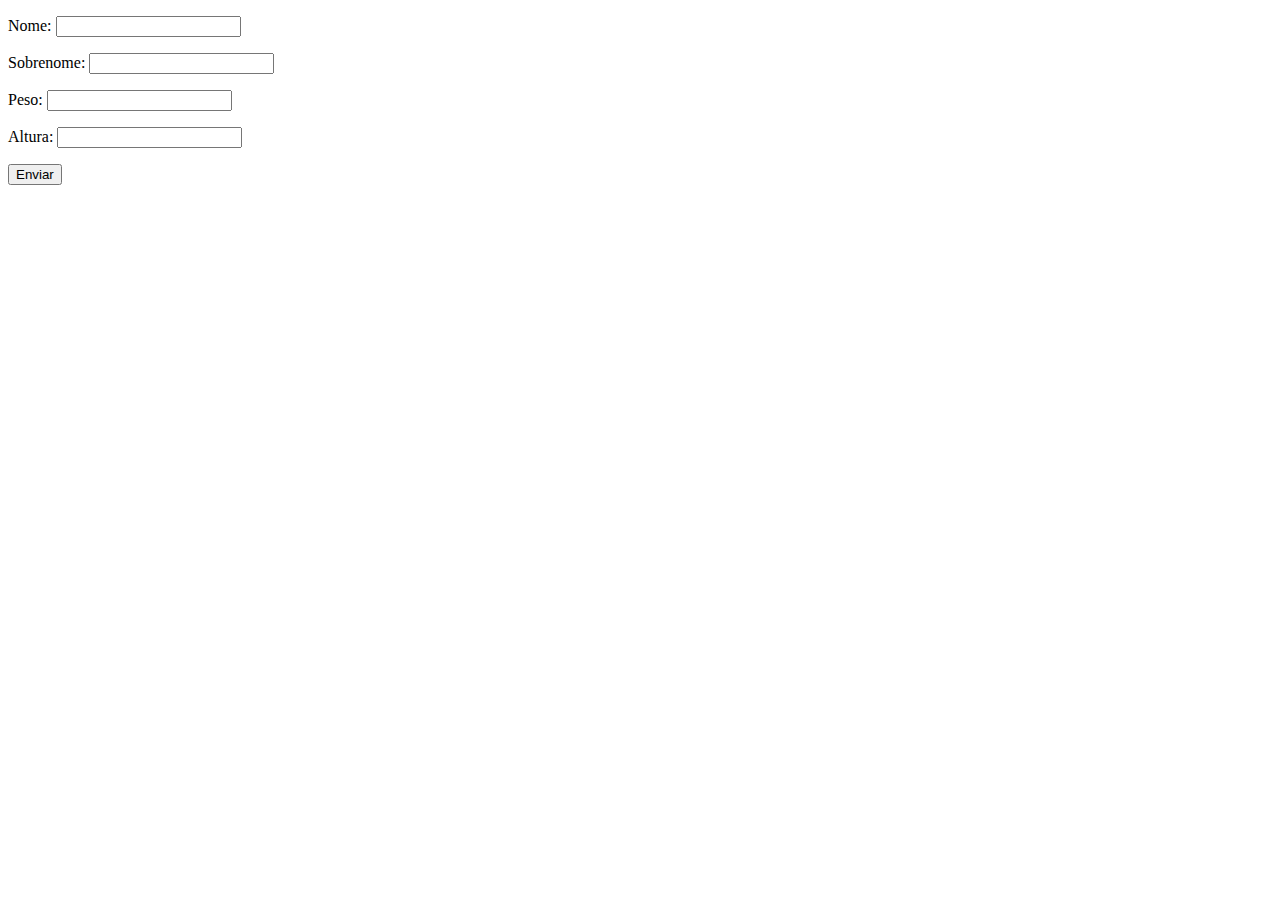
<file: exercicio_seção2/index.html>
<!DOCTYPE html>
<html lang="pt-BR">
<head>
    <meta charset="UTF-8">
    <meta name="viewport" content="width=device-width, initial-scale=1.0">
    <title>Exercises</title>
</head>
<body>
    
    <form class="form" action="" method="get">
        <p>Nome: <input type="text" class="name"></p>
        <p>Sobrenome: <input type="text" class="surname"></p>
        <p>Peso: <input type="text" class="weigth"></p>
        <p>Altura: <input type="text" class="heigh"></p>
        <button>Enviar</button>
    </form>

    <div class="resultado"></div>

    <script src="js/script.js"></script>
</body>
</html>
</file>
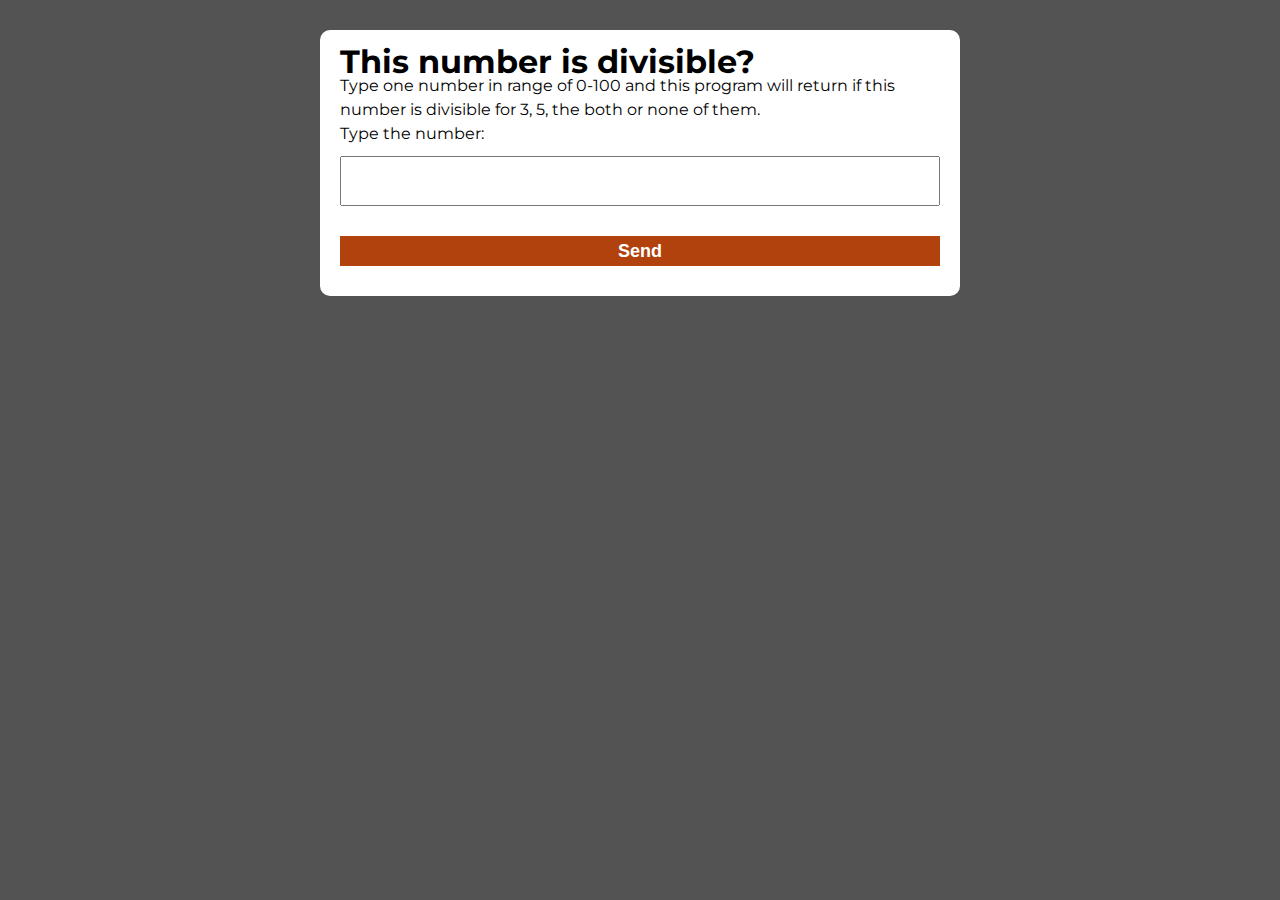
<file: divisivel3e5/assets/index.html>
<!DOCTYPE html>
<html lang="en">

<head>
    <meta charset="UTF-8">
    <meta name="viewport" content="width=device-width, initial-scale=1.0">
    <title>Modelo</title>
    <link rel="stylesheet" href="./css/style.css">
</head>

<body>
    <section class="container">
        <h1>This number is divisible?</h1>
        <p>
            Type one number in range of 0-100 and this program will return if this number is divisible for 3, 5, the both or none of them.
        </p>
        <form action="" id="forms">
            <label for="input01">Type the number:</label>
            <input type="number" id="input01" min="0" max="100">

            

            <button>Send</button>
        <div class="result" id="results"></div>

        </form>
    </section>
    <script src="js/main.js"></script>
</body>

</html>
</file>
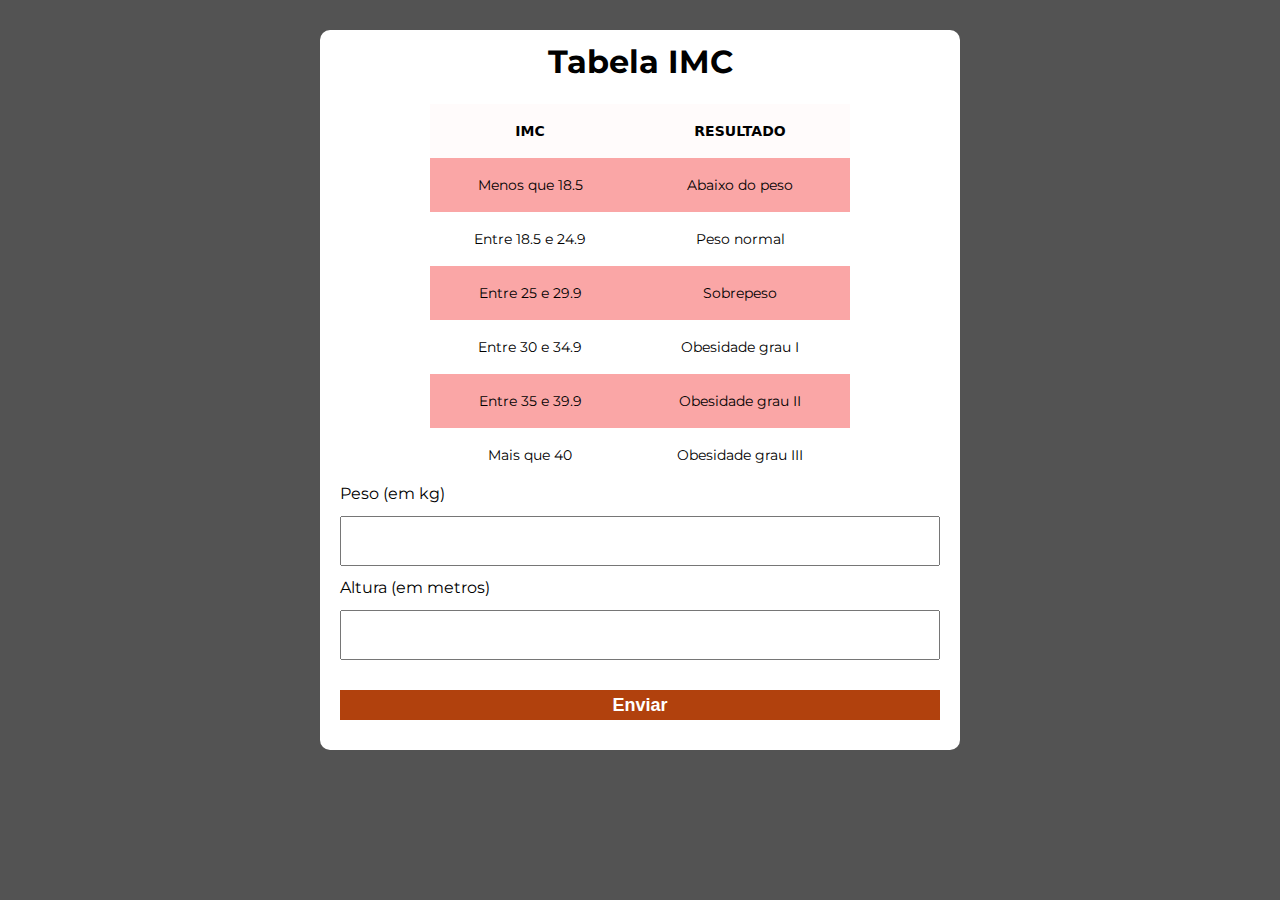
<file: exercicio_IMC/assets/index.html>
<!DOCTYPE html>
<html lang="pt-BR">

<head>
    <meta charset="UTF-8">
    <meta name="viewport" content="width=device-width, initial-scale=1.0">
    <title>Modelo</title>
    <link rel="stylesheet" href="./css/style.css">
</head>

<body>
    <section class="container">
        <h1 class="text">Tabela IMC</h1>
      

        <form action="" class="form" id="forms">
            <table contenteditable="">
                <caption></caption>
                <thead style="--headerFontColor: #000000; --headerFontBGColor: #fffbfb; --headerBorderColor: #dbdbdb;">
                    <tr style="--rowsBorderColor: #ffffff;">
                        <th>imc</th>
                        <th>Resultado</th>
            
                    </tr>
                </thead>
                <tbody>
                    <tr style="--oddRowsColor: #000000; --oddRowsBGColor: #faa6a6; --rowsBorderColor: #ffffff;">
                        <td>Menos que 18.5</td>
                        <td>Abaixo do peso</td>
            
                    </tr>
                    <tr style="--evenRowsColor: #000000; --evenRowsBGColor: #ffffff; --rowsBorderColor: #ffffff;">
                        <td>Entre 18.5 e 24.9</td>
                        <td>Peso normal</td>
            
                    </tr>
                    <tr style="--oddRowsColor: #000000; --oddRowsBGColor: #faa6a6; --rowsBorderColor: #ffffff;">
                        <td>Entre 25 e 29.9</td>
                        <td>Sobrepeso</td>
            
                    </tr>
                    <tr style="--evenRowsColor: #000000; --evenRowsBGColor: #ffffff; --rowsBorderColor: #ffffff;">
                        <td>Entre 30 e 34.9</td>
                        <td>Obesidade grau I</td>
                    </tr>
                    <tr style="--oddRowsColor: #000000; --oddRowsBGColor: #faa6a6; --rowsBorderColor: #ffffff;">
                        <td>Entre 35 e 39.9</td>
                        <td>Obesidade grau II</td>
                    </tr>
                    <tr style="--evenRowsColor: #000000; --evenRowsBGColor: #ffffff; --rowsBorderColor: #ffffff;">
                        <td>Mais que 40</td>
                        <td>Obesidade grau III</td>
                    </tr>
                </tbody>
            </table>
            <label for="input-test-1">Peso (em kg)</label>
            <input type="number" id="input-test-1" class="weight" step="0.01" max="250" min="15">

            <label for="input-test-2">Altura (em metros)</label>
            <input type="number" id="input-test-2" class="height" step="0.01" max="2.50" min="0">


            

            <button>Enviar</button>
        <div class="result" id="results"></div>
        </form>
    </section>

    <script src="js/main.js"></script>
</body>

</html>
</file>
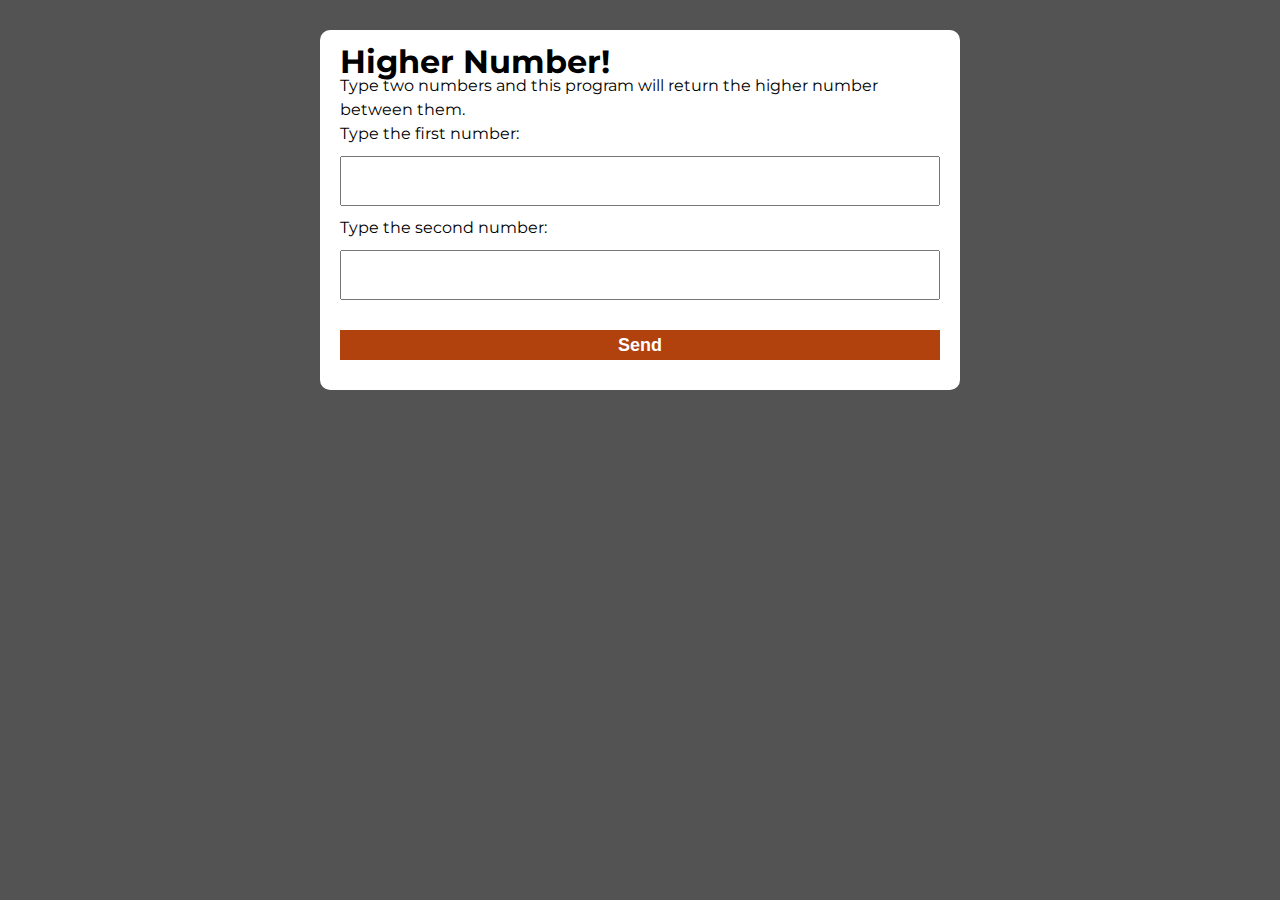
<file: maiorNumero/assets/index.html>
<!DOCTYPE html>
<html lang="en">

<head>
    <meta charset="UTF-8">
    <meta name="viewport" content="width=device-width, initial-scale=1.0">
    <title>Modelo</title>
    <link rel="stylesheet" href="./css/style.css">
</head>

<body>
    <section class="container">
        <h1>Higher Number!</h1>
        <p>
            Type two numbers and this program will return the higher number between them.
        </p>
        <form action="" id="forms">
            <label for="input01">Type the first number:</label>
            <input type="number" id="input01" step="0.01">

            <label for="input02">Type the second number:</label>
            <input type="number" id="input02" step="0.01">

            

            <button>Send</button>
        <div class="result" id="results"></div>

        </form>
    </section>
    <script src="js/main.js"></script>
</body>

</html>
</file>
<file: divisivel3e5/assets/css/style.css>
@import url('https://fonts.googleapis.com/css2?family=Montserrat:wght@100;200;400;600&family=Oxanium:wght@300;400;700&display=swap');
:root{
    --primary-color:#535353;
    --border-color:#ff5100;
    --second-color-darker:#722501;
}
* {
 box-sizing: border-box;
 outline: 0;
 margin: 0;
 padding: 0;
}

body{
    margin: 0;
    padding: 0;
    background: var(--primary-color);
    font-family: 'Montserrat' , sans-serif;
    font-size: 1.0em;
    line-height: 1.5em;

}
.container{
    max-width: 640px;
    margin: 0 auto;
    margin-top: 30px;
    margin-bottom: 30px;
    background:#fff ;
    padding: 20px;
    border-radius: 10px;
    

}
form input, form label, form button {
   display: block;
   width: 100%;
   margin-bottom: 10px;
}
form input{
    font-size: 24px;
    height: 50px;
    padding: 0 20px;
}

form input:focus {
    outline: 1px solid var(--border-color);
}
form button{
    border: none;
    background-color: #b1410d;
    color: #fff;
    font-size: 18px;
    font-weight: 700;
    height: 30px;
    cursor: pointer;
    margin-top: 30px;

}
form button:hover{
    background: var(--second-color-darker);
}
form button:active{
    background: #1a0100;
}
</file>
<file: exercicio_IMC/assets/css/style.css>
@import url('https://fonts.googleapis.com/css2?family=Montserrat:wght@100;200;400;600&family=Oxanium:wght@300;400;700&display=swap');
:root{
    --primary-color:#535353;
    --border-color:#ff5100;
    --second-color-darker:#722501;
    --tableWidth:  420px;
    --headerFontSize:14px;
    --headerFontColor: #fff;
    --headerFontWeight: 0;
    --headerFontBGColor: #fffbfb;
    --headerTextAlign: center;
    --bodyTextAlign: center;
    --headerBorderColor:#dbdbdb;
    --headerBCVar:0px;
    --bodyFontSize:14px;
    --evenRowsColor: #000000;
    --oddRowsColor: #000000;
    --evenRowsBGColor: #ffffff;
    --oddRowsBGColor: #faa6a6;
    --cellPaddingHVar: 15px;
    --cellPaddingVVar: 15px;
    --rowsBorderColor: #ffffff;
    --rowsBorderWidth: 2px;
    --text-color: hsl(0 0% 100%);
}
* {
 box-sizing: border-box;
 outline: 0;
 margin: 0;
 padding: 0;
}

body{
    margin: 0;
    padding: 0;
    background: var(--primary-color);
    font-family: 'Montserrat' , sans-serif;
    font-size: 1.0em;
    line-height: 1.5em;

}
.container{
    max-width: 640px;
    margin: 0 auto;
    margin-top: 30px;
    margin-bottom: 30px;
    background:#fff ;
    padding: 20px;
    border-radius: 10px;
    

}
.text{
   text-align: center; 
  
}
form input, form label, form button {
   display: block;
   width: 100%;
   margin-bottom: 10px;
}
form input{
    font-size: 24px;
    height: 50px;
    padding: 0 20px;
}

form input:focus {
    outline: 1px solid var(--border-color);
}
form button{
    border: none;
    background-color: #b1410d;
    color: #fff;
    font-size: 18px;
    font-weight: 700;
    height: 30px;
    cursor: pointer;
    margin-top: 30px;

}
form button:hover{
    background: var(--second-color-darker);
}
form button:active{
    background: #1a0100;
}
table {
    border-collapse: collapse;
    margin: auto;
    width: 100%;
    background: #fff;
    width: var(--tableWidth);

    }
    
    td {
    font-size: var(--bodyFontSize);
    }
    
    tbody tr {
    border-bottom: 1px solid #dddddd;
    min-height: 100px;
    text-align: var(--bodyTextAlign);
    border: none;
    }
    
    th,
    td,
    caption {
    padding-left: var(--cellPaddingHVar); 
    padding-right: var(--cellPaddingHVar);
    padding-top: var(--cellPaddingVVar);
    padding-bottom: var(--cellPaddingVVar);
    }


    
    caption {
    text-align: left;
    background-color: hsl(0, 0%, 100%);
    font-size: 1.5rem;
    font-weight: 700;
    text-transform: uppercase;
    color: #ffffffcc;
    font-family: system-ui;
    }
    
    tbody tr:nth-child(even) {
    color: var(--evenRowsColor);
    background-color: var(--evenRowsBGColor);
    }
    
    tbody tr:nth-child(odd) {
    color: var(--oddRowsColor);
    background-color: var(--oddRowsBGColor);
    }
    
    thead {
    text-align: var(--headerTextAlign);
    text-transform: uppercase;
    font-size: var(--headerFontSize);
    font-weight: var(--headerFontWeight);
    letter-spacing: .002em;
    color: var(--headerFontColor) !important;
    background-color: var(--headerFontBGColor);
    border: var(--headerBCVar) solid var(--headerBorderColor);
    font-family: system-ui;
    }
    .paragraph-result, .bad {
        background-color: #49a300;
        text-align: center;
    }
    .bad{
        background-color: #b30600;
    }
</file>
<file: maiorNumero/assets/css/style.css>
@import url('https://fonts.googleapis.com/css2?family=Montserrat:wght@100;200;400;600&family=Oxanium:wght@300;400;700&display=swap');
:root{
    --primary-color:#535353;
    --border-color:#ff5100;
    --second-color-darker:#722501;
}
* {
 box-sizing: border-box;
 outline: 0;
 margin: 0;
 padding: 0;
}

body{
    margin: 0;
    padding: 0;
    background: var(--primary-color);
    font-family: 'Montserrat' , sans-serif;
    font-size: 1.0em;
    line-height: 1.5em;

}
.container{
    max-width: 640px;
    margin: 0 auto;
    margin-top: 30px;
    margin-bottom: 30px;
    background:#fff ;
    padding: 20px;
    border-radius: 10px;
    

}
form input, form label, form button {
   display: block;
   width: 100%;
   margin-bottom: 10px;
}
form input{
    font-size: 24px;
    height: 50px;
    padding: 0 20px;
}

form input:focus {
    outline: 1px solid var(--border-color);
}
form button{
    border: none;
    background-color: #b1410d;
    color: #fff;
    font-size: 18px;
    font-weight: 700;
    height: 30px;
    cursor: pointer;
    margin-top: 30px;

}
form button:hover{
    background: var(--second-color-darker);
}
form button:active{
    background: #1a0100;
}
</file>
